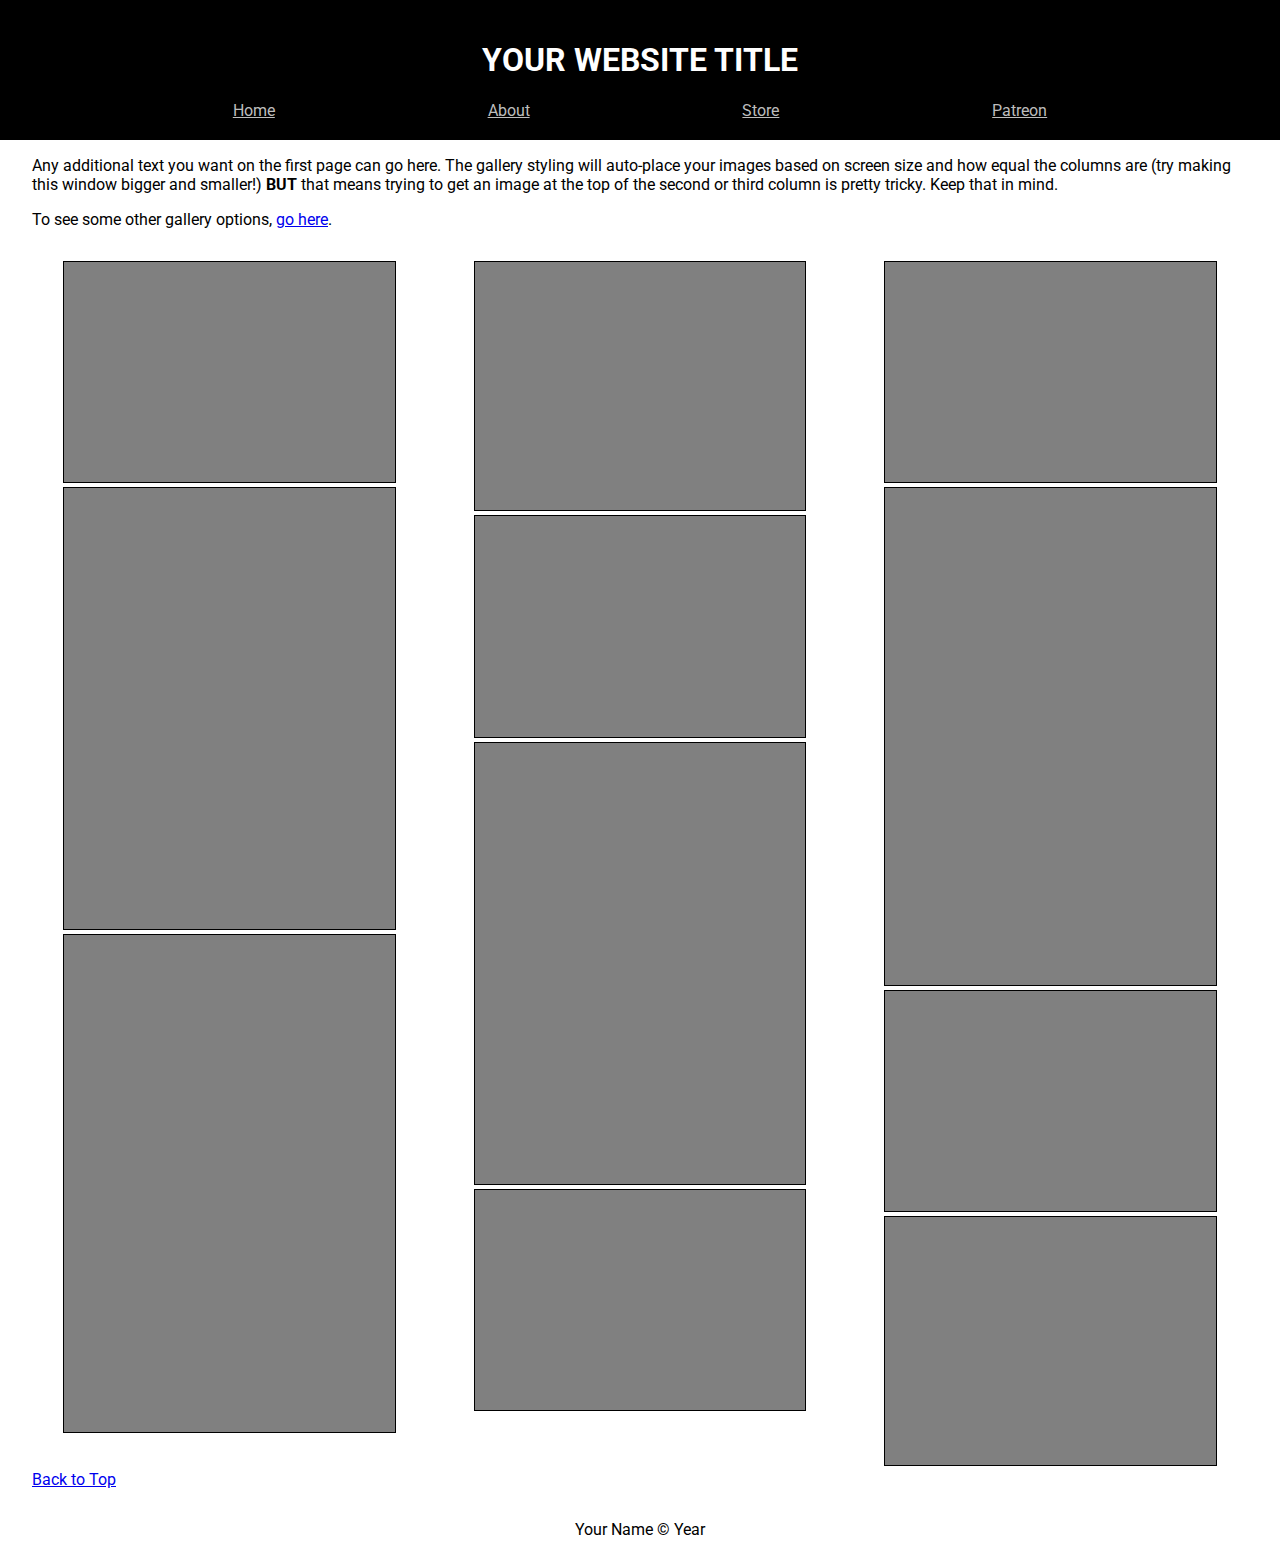
<file: index.html>
<!DOCTYPE html>
<html>
  <head>
    <meta charset="utf-8" />
    <meta http-equiv="X-UA-Compatible" content="IE=edge" />
    <title>{{YOUR WEBSITE TITLE HERE}}</title>
    <meta name="description" content="" />
    <meta name="viewport" content="width=device-width, initial-scale=1" />
    <link rel="stylesheet" href="style.css" />
  </head>
  <body id="top">
    <div id="header"></div>
    <div class="main">
      <p>
        Any additional text you want on the first page can go here. The gallery
        styling will auto-place your images based on screen size and how equal
        the columns are (try making this window bigger and smaller!)
        <strong>BUT</strong> that means trying to get an image at the top of the
        second or third column is pretty tricky. Keep that in mind.
      </p>
      <p>
        To see some other gallery options,
        <a href="alternateGalleries.html">go here</a>.
      </p>
      <div class="gallery">
        <!-- begin putting your images here-->
        <img src="./images/image1.png" alt="description of image" />
        <img src="./images/image2.png" alt="description of image" />
        <img src="./images/image3.png" alt="description of image" />
        <img src="./images/image4.png" alt="description of image" />
        <img src="./images/image1.png" alt="description of image" />
        <img src="./images/image2.png" alt="description of image" />
        <img src="./images/image1.png" alt="description of image" />
        <img src="./images/image1.png" alt="description of image" />
        <img src="./images/image3.png" alt="description of image" />
        <img src="./images/image1.png" alt="description of image" />
        <img src="./images/image4.png" alt="description of image" />
        <!-- end of where you put images-->
      </div>
      <a href="#top">Back to Top</a>
    </div>

    <div id="footer"></div>
    <script src="./scripts/make_header_footer.js" async defer></script>
  </body>
</html>
</file>
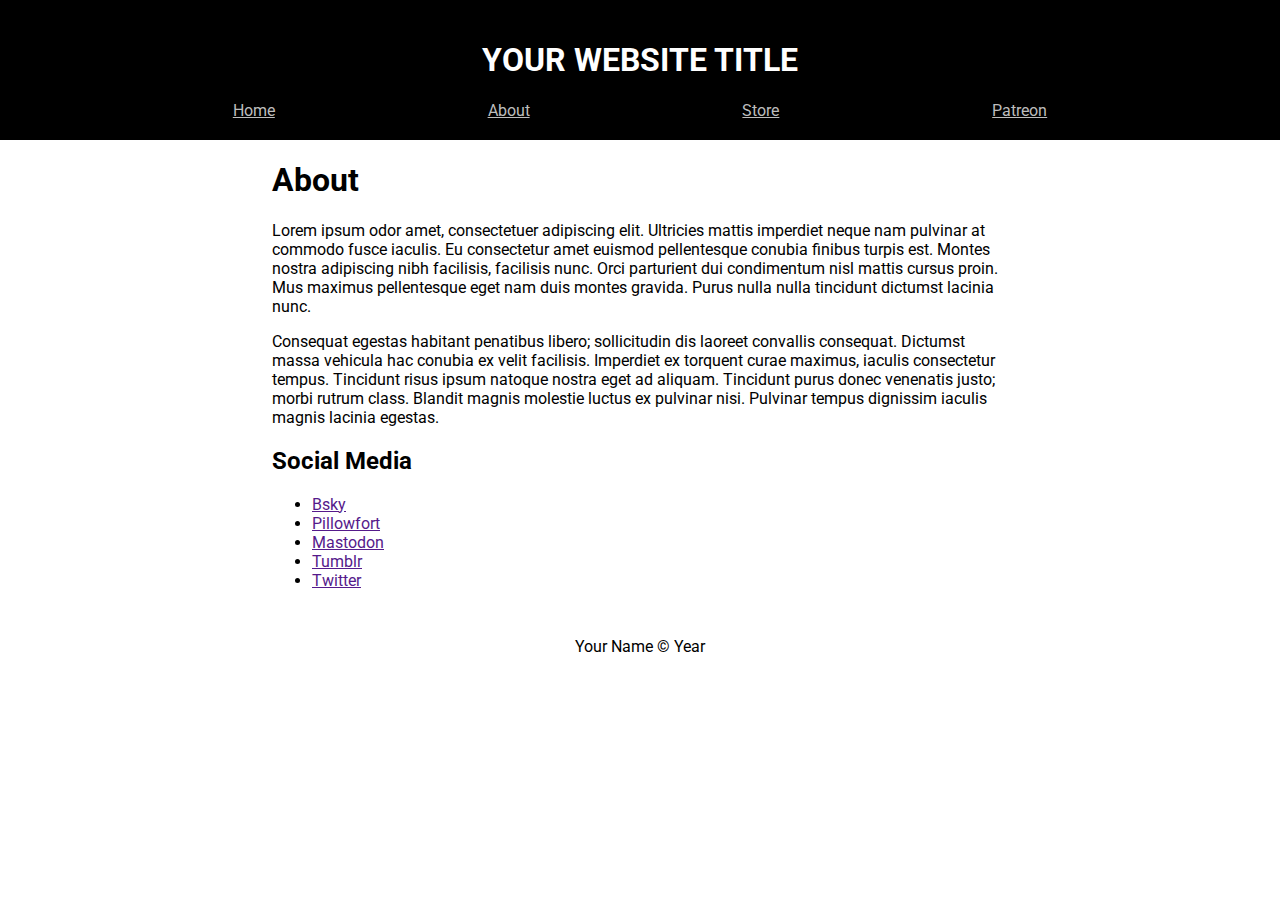
<file: about.html>
<!DOCTYPE html>
<html>
  <head>
    <meta charset="utf-8" />
    <meta http-equiv="X-UA-Compatible" content="IE=edge" />
    <title>{{YOUR WEBSITE TITLE HERE}}</title>
    <meta name="description" content="" />
    <meta name="viewport" content="width=device-width, initial-scale=1" />
    <link rel="stylesheet" href="style.css" />
  </head>
  <body>
    <div id="header"></div>
    <div class="main textPage">
      <!-- Put the page content here -->
      <h1>About</h1>
      <p>
        Lorem ipsum odor amet, consectetuer adipiscing elit. Ultricies mattis
        imperdiet neque nam pulvinar at commodo fusce iaculis. Eu consectetur
        amet euismod pellentesque conubia finibus turpis est. Montes nostra
        adipiscing nibh facilisis, facilisis nunc. Orci parturient dui
        condimentum nisl mattis cursus proin. Mus maximus pellentesque eget nam
        duis montes gravida. Purus nulla nulla tincidunt dictumst lacinia nunc.
      </p>
      <p>
        Consequat egestas habitant penatibus libero; sollicitudin dis laoreet
        convallis consequat. Dictumst massa vehicula hac conubia ex velit
        facilisis. Imperdiet ex torquent curae maximus, iaculis consectetur
        tempus. Tincidunt risus ipsum natoque nostra eget ad aliquam. Tincidunt
        purus donec venenatis justo; morbi rutrum class. Blandit magnis molestie
        luctus ex pulvinar nisi. Pulvinar tempus dignissim iaculis magnis
        lacinia egestas.
      </p>
      <h2>Social Media</h2>
      <ul>
        <li><a href="">Bsky</a></li>
        <li><a href="">Pillowfort</a></li>
        <li><a href="">Mastodon</a></li>
        <li><a href="">Tumblr</a></li>
        <li><a href="">Twitter</a></li>
      </ul>
      <!-- End of page content -->
    </div>
    <div id="footer"></div>
    <script src="./scripts/make_header_footer.js" async defer></script>
  </body>
</html>
</file>
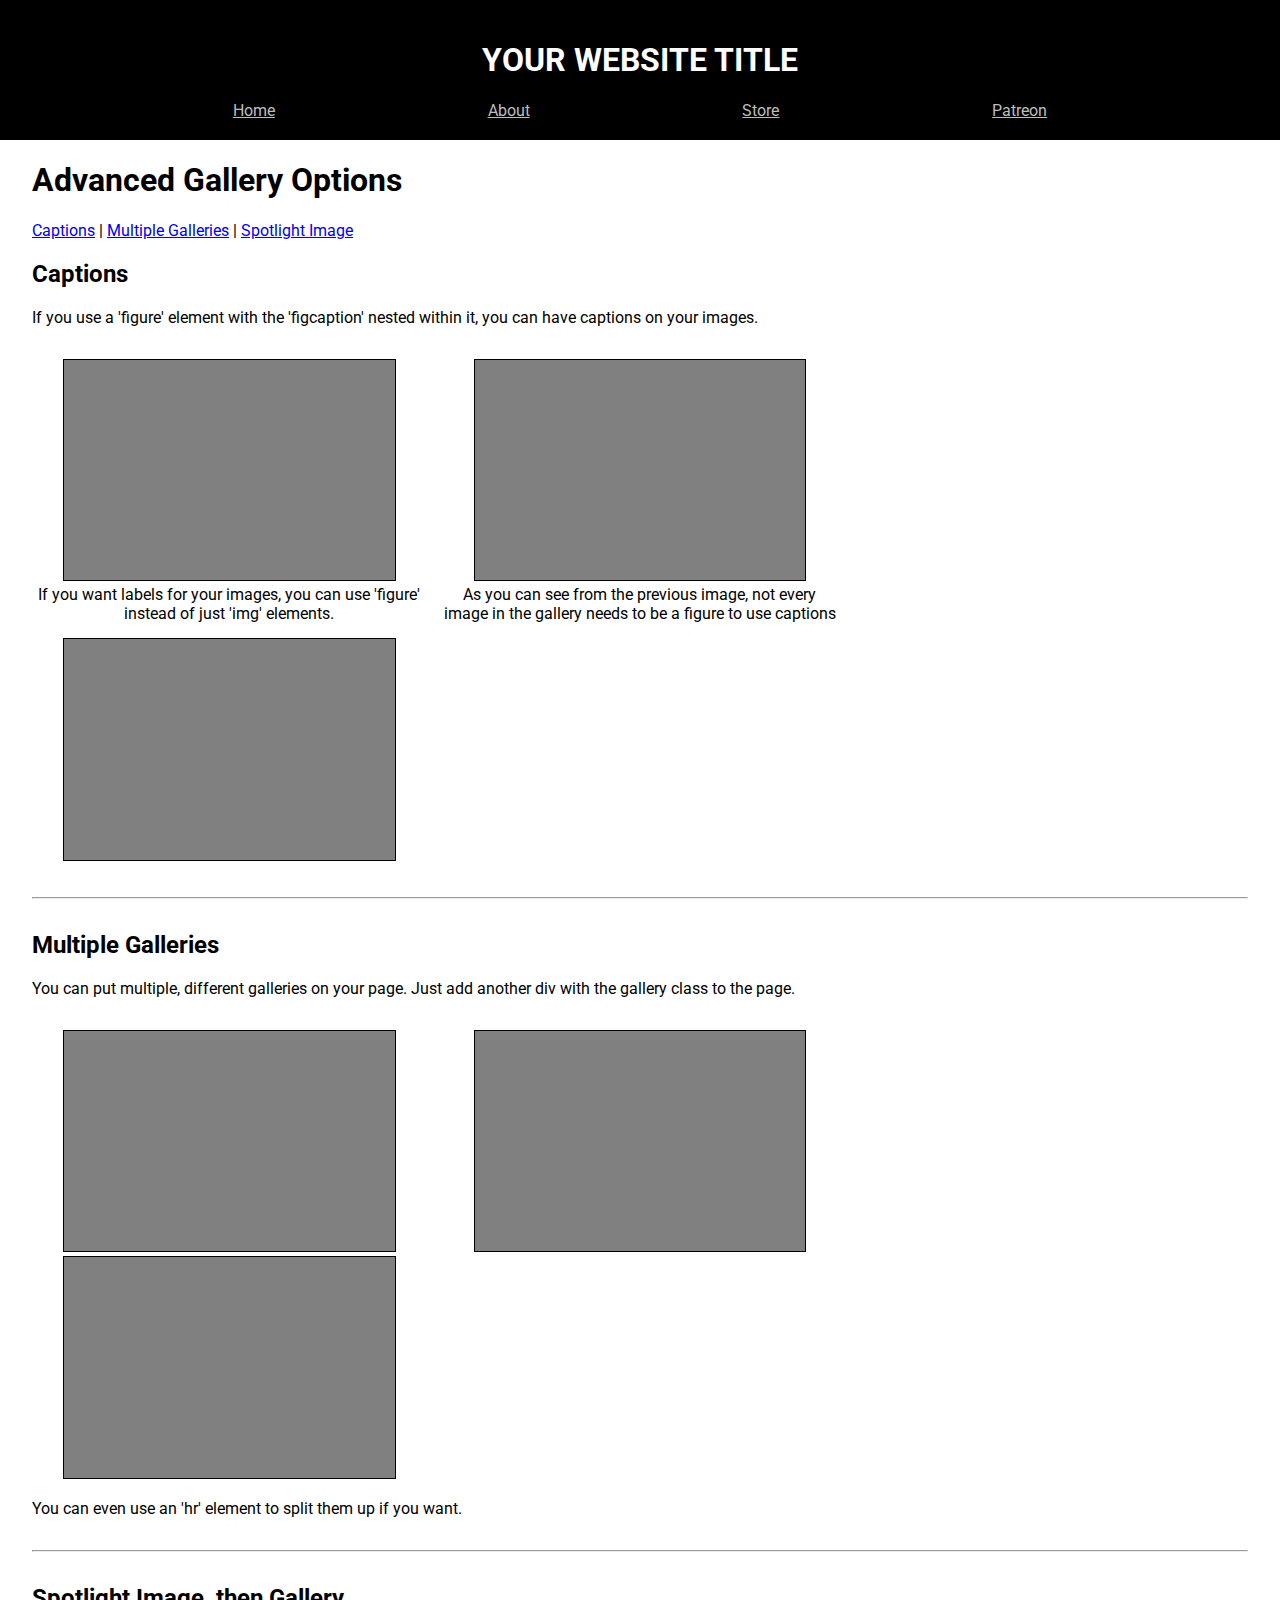
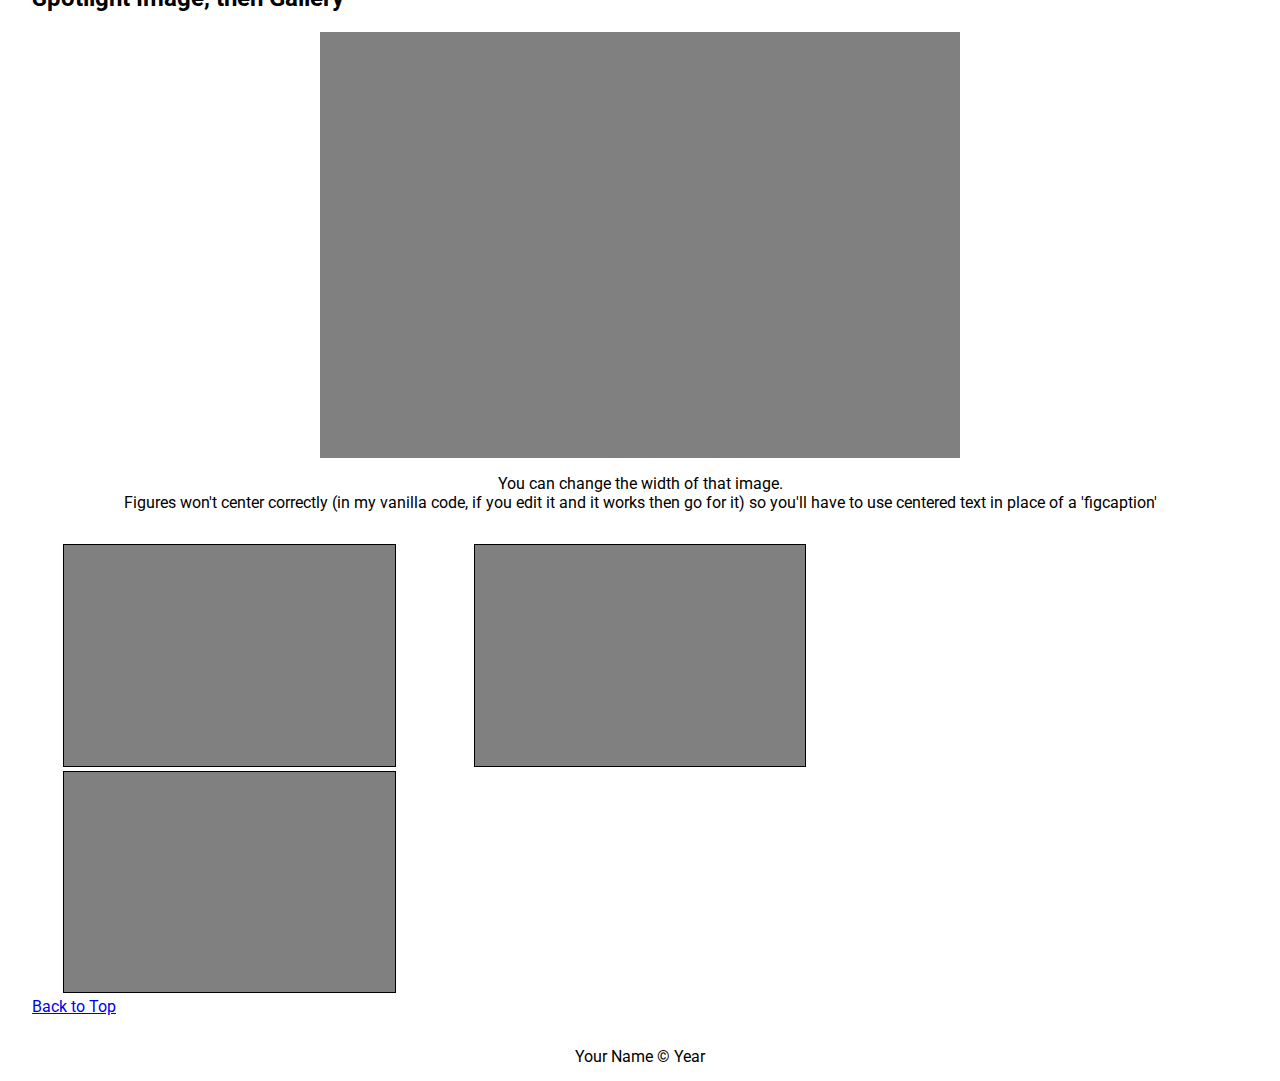
<file: alternateGalleries.html>
<!DOCTYPE html>
<html>
  <head>
    <meta charset="utf-8" />
    <meta http-equiv="X-UA-Compatible" content="IE=edge" />
    <title>{{YOUR WEBSITE TITLE HERE}}</title>
    <meta name="description" content="" />
    <meta name="viewport" content="width=device-width, initial-scale=1" />
    <link rel="stylesheet" href="style.css" />
  </head>
  <body id="top">
    <div id="header"></div>
    <div class="main">
      <h1 id="advanced">Advanced Gallery Options</h1>
      <a href="#captions">Captions</a> |
      <a href="#multiple">Multiple Galleries</a> |
      <a href="#spotlight">Spotlight Image</a>
      <h2 id="captions">Captions</h2>
      <p>
        If you use a 'figure' element with the 'figcaption' nested within it,
        you can have captions on your images.
      </p>
      <div class="gallery">
        <!-- begin putting your images here-->
        <figure>
          <img src="./images/image1.png" alt="description of image" />
          <figcaption>
            If you want labels for your images, you can use 'figure' instead of
            just 'img' elements.
          </figcaption>
        </figure>
        <img src="./images/image1.png" alt="description of image" />
        <figure>
          <img src="./images/image1.png" alt="description of image" />
          <figcaption>
            As you can see from the previous image, not every image in the
            gallery needs to be a figure to use captions
          </figcaption>
        </figure>
        <!-- end of where you put images-->
      </div>
      <hr />
      <h2 id="multiple">Multiple Galleries</h2>
      <p>
        You can put multiple, different galleries on your page. Just add another
        div with the gallery class to the page.
      </p>
      <div class="gallery">
        <!-- begin putting your images here-->
        <img src="./images/image1.png" alt="description of image" />
        <img src="./images/image1.png" alt="description of image" />
        <img src="./images/image1.png" alt="description of image" />
        <!-- end of where you put images-->
      </div>
      <p>You can even use an 'hr' element to split them up if you want.</p>
      <hr />
      <h2 id="spotlight">Spotlight Image, then Gallery</h2>
      <img
        src="./images/image1.png"
        alt="description of image"
        class="spotlightImage"
        style="width: 50vw"
      />
      <p style="text-align: center">
        You can change the width of that image. <br />Figures won't center
        correctly (in my vanilla code, if you edit it and it works then go for
        it) so you'll have to use centered text in place of a 'figcaption'
      </p>
      <div class="gallery">
        <!-- begin putting your images here-->
        <img src="./images/image1.png" alt="description of image" />
        <img src="./images/image1.png" alt="description of image" />
        <img src="./images/image1.png" alt="description of image" />
        <!-- end of where you put images-->
      </div>
      <a href="#top">Back to Top</a>
    </div>

    <div id="footer"></div>
    <script src="./scripts/make_header_footer.js" async defer></script>
  </body>
</html>
</file>
<file: style.css>
@import url("https://fonts.googleapis.com/css2?family=Roboto:ital,wght@0,100;0,300;0,400;0,500;0,700;0,900;1,100;1,300;1,400;1,500;1,700;1,900&display=swap");

/* Removing this will mess with element sizing for the whole site*/
* {
  box-sizing: border-box;
}

body,
html {
  margin: 0;
  padding: 0;
  font-family: "Roboto", sans-serif; /* change the main font of the site here*/
}

html {
  scroll-behavior: smooth;
}

/* General Styling*/
#header {
  /* Color and spacing */
  background-color: black;
  color: white;
  padding: 20px;
  /* Code below creates the sticky header, if you don't like that then delete this */
  position: sticky;
  top: 0;
  width: 100%;
}

#header h1 {
  text-align: center;
}

/* This is only spacing for the navigation links, don't edit unless you want to change that*/
#navLinks {
  display: flex;
  align-items: center;
  justify-content: space-evenly;
  flex-wrap: wrap;
  width: 100%;
}

/* to change the style of the navigation links, edit this:*/
#navLinks a {
  color: #bdbdbd;
  /* transition makes it so the link doesn't instantly change on hover. you can remove
  this or play with the timing. This is especially useful if you're changing the size or
  saturation of elements */
  transition: all 0.2s ease-out;
}

#navLinks a:hover {
  color: white;
  /* You can also do other things here, like make it bigger if you want:
  transform: scale(120%);*/
}

.main {
  padding: 0em 2em 1em 2em;
  margin: 0 auto; /* centers the main content */
  background-color: white;
}

hr {
  margin: 2em 0;
}

#footer {
  text-align: center;
  padding: 15px;
}

/* Page specific */
.textPage {
  max-width: 800px; /*You can remove or not use this, I just think it looks better on bigger windows */
}

/* Touching any CSS below this can break the gallery. Proceed with caution */
.gallery {
  padding-top: 1em;
  columns: auto 3;
  text-align: center;
}

.gallery img {
  border: 1px solid black; /* You can remove the border if you want */
  width: 26vw;
}

figure {
  display: inline-block;
  margin: 0;
  margin-bottom: 15px;
}

.spotlightImage {
  display: block;
  margin: 0 auto;
}

/* Below changes the number of columns in the gallery for smaller screens
   (it's not exactly mobile and tablet sizing) */
@media only screen and (max-width: 800px) {
  .gallery {
    columns: auto 2;
  }

  .gallery img {
    width: 40vw;
  }
}

@media only screen and (max-width: 500px) {
  .gallery {
    columns: auto 1;
  }

  .gallery img {
    width: 80vw;
  }
}
</file>
